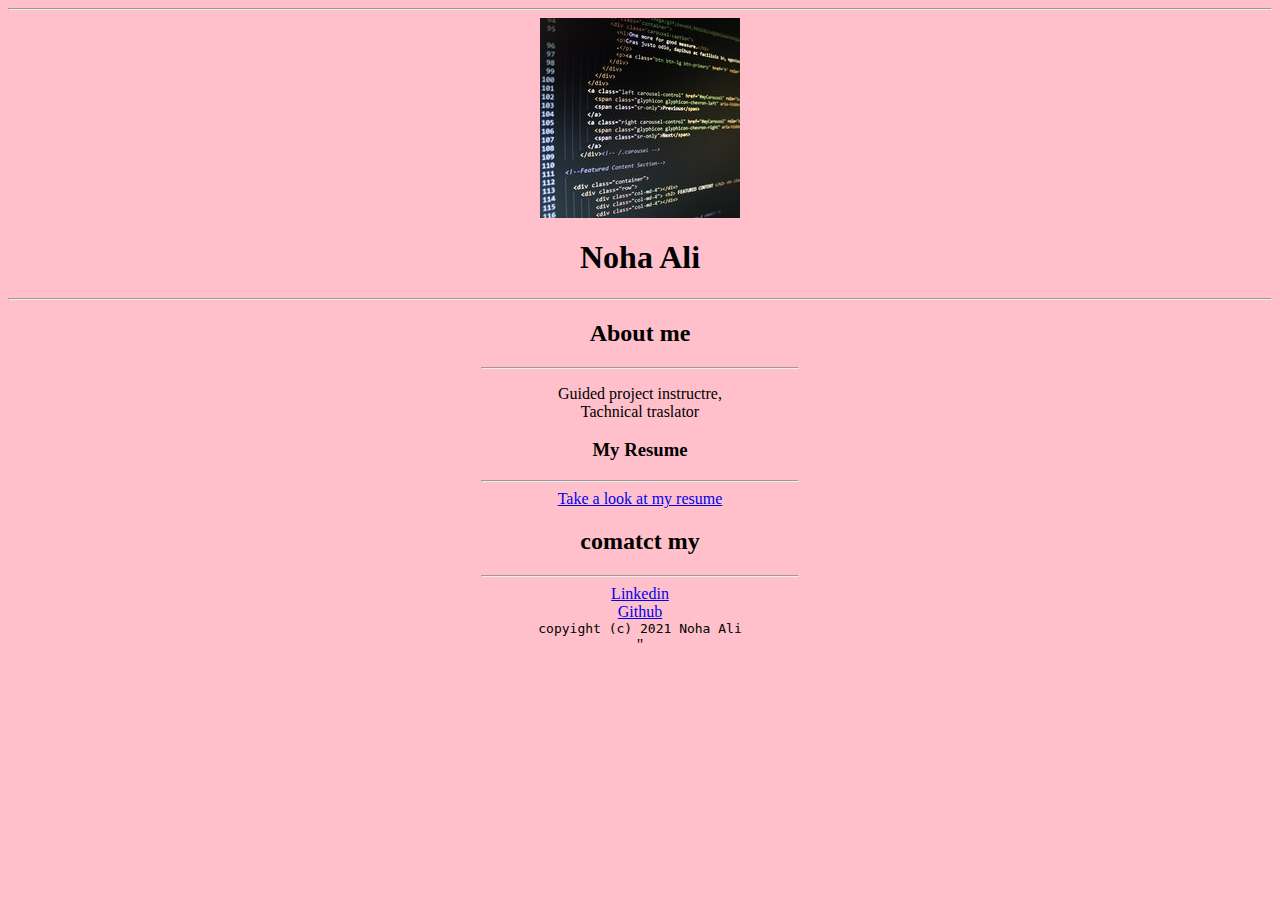
<file: index.html>
<html>
 <header>
   <!--chang the name to yours!-->
   <title> Noha's Resume </title>
   <!--linl to the styling.CSS-->
   <link rel="stylesheet" href="styling.css"
 </header>
 <body>
   <hr>
   <img src="myimage.jpg"  alt="Noha's image">
     <!-- add  the name for the website -->
  <h1> Noha Ali </h1>
  <hr>
  <!-- add a section calied "About me" -->
  <h2>About me </h2>
  <hr width="25%">

    <!-- add a few paragrah lines to describe you -->
  <p> Guided project instructre,<br> Tachnical traslator </p>

  <!-- add header calide "my Resume"-->
  <h3>My Resume </h3>
  <hr width="25%">
  <!--add the hyperlink to the resume page-->
   <a href="resume.html"> Take a look at my resume </a>
    <!-- add a section calied "comatct my" -->
    <h2>comatct my </h2>
    <hr width="25%">
    <a href="https://www.lankedin.com/in/Noha-Ali" TARGET="_blank"> Linkedin </a> <br>
    <a href="https://GITHUB.com/Noha-Ali" TARGET="_blank"> Github </a>
  </body>
  <footer>
    <!--add your name-->
    <code> copyight (c) 2021 Noha Ali </code>
    </footer
  </html>"
</file>
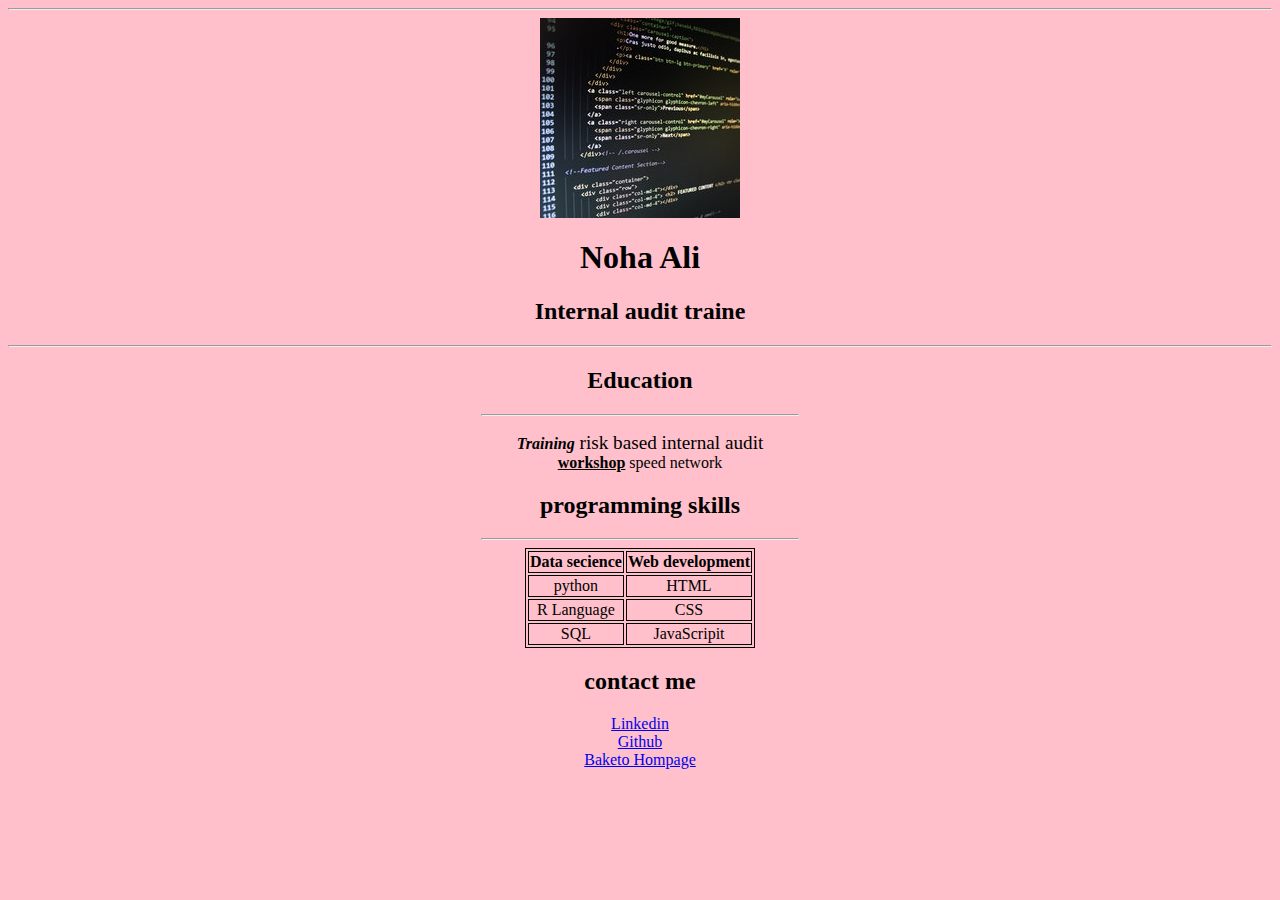
<file: resume.html>
<html>
 <head>
   <title> Noha's Resume </title>
   <link rel="stylesheet" href="styling.css"
 </head>
 <body>
   <hr>
   <img src="myimage.jpg"  alt="Noha's image">
  <h1> Noha Ali </h1>
  <h2> Internal audit traine </h2>
  <hr>
  <!-- Education div starts -->
<div>
  <h2>Education </h2>
  <hr width="25%">
  <p>
   <b><em>Training</b></em><big> risk based internal audit</big>  <br>
  <b><ins>workshop</b></ins> speed network <br>
  </p>
</div>
<!--Eduction div ends-->


<!-- programming skills starts -->
<div>
  <h2>programming  skills </h2>
  <hr width="25%">
  <table align="center">
  </tr>
    <tr>
      <th> Data secience </th>
      <th> Web development </th>
    </tr>
    <td> python </td>
    <td> HTML </td>
  </tr>
      <tr>
        <td> R Language </td>
        <td> CSS </td>
      </tr>
      <tr>
        <td> SQL </td>
        <td>JavaScripit </td>
      </tr>
  </table>
</div>
<!-- programming skills ends -->

<!-- contact Me div starts-->
<div>
  <h2> contact me </h2>
  <a href="https://www.lankedin.com/in/Noha-Ali" TARGET="_blank"> Linkedin </a> <br>
  <a href="https://GITHUB.com/Noha-Ali" TARGET="_blank"> Github </a>
</div>
<!-- contact Me div ends-->
 </body>
 <footer>
   <a href="index.html"> Baketo Hompage </a>
 </footer>
</html>
</file>
<file: styling.css>
body{
  text-align: center;
  font-family:  Arial. Helvetica, sans-serif;
  background-color: pink;
}
table, th, td {
  text-align: center;
  border: 1px solid black;
}
</file>
